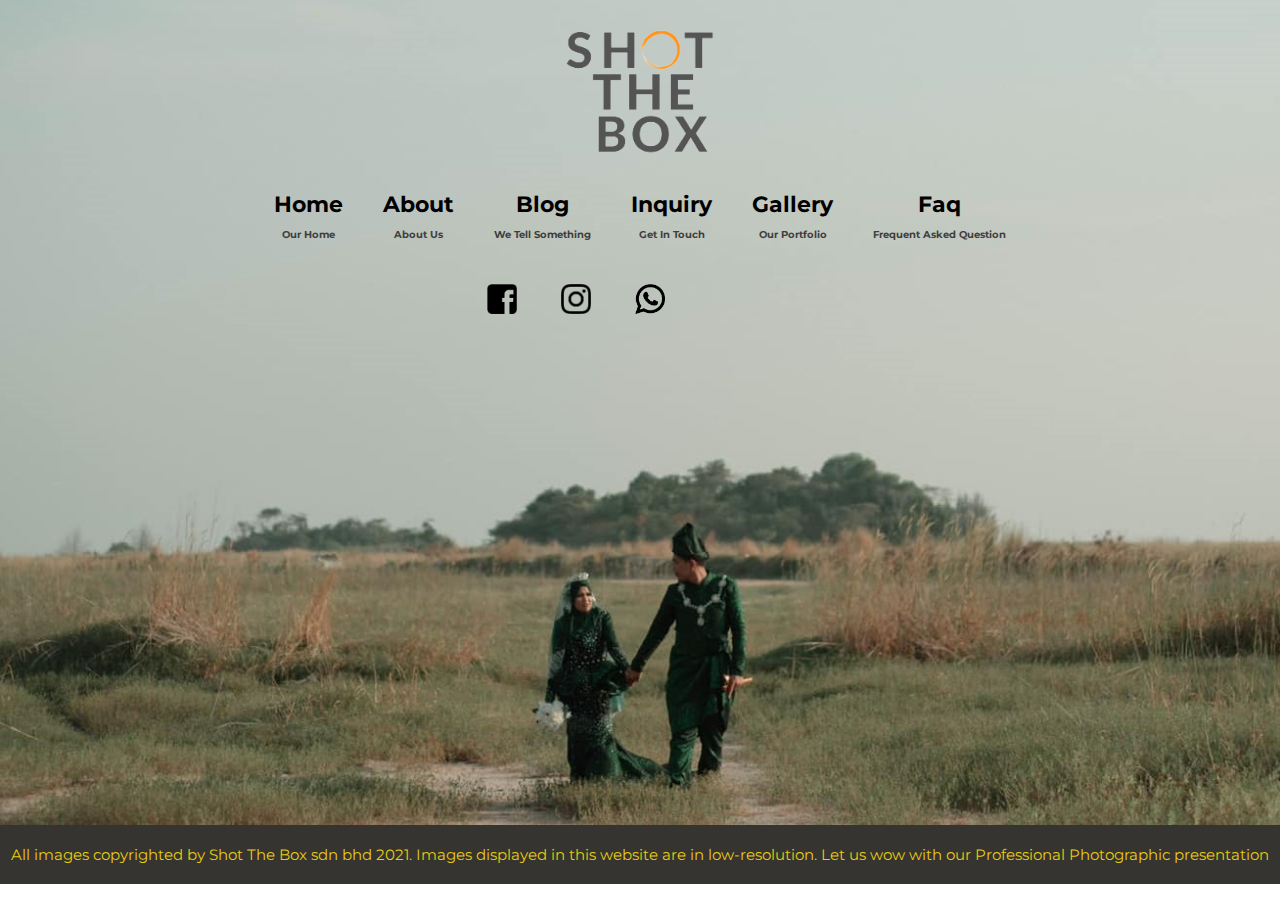
<file: photography_project_website/index.html>
<!DOCTYPE html>
<html lang="en" dir="ltr">
  <head>
    <meta charset="utf-8">
    <meta name="viewport" content="width=device-width, initial-scale=1.0">
    <meta http-equiv="X-UA-Compatible" content="IE=edge">
    <link rel="stylesheet" href="https://fonts.googleapis.com/css?family=Montserrat|Ubuntu">
    <link rel="stylesheet" href="CSS/style.css">
    <link rel="icon" href="image/logostb.png">
    <title>Shot The Box - Professional Wedding Photographer</title>
  </head>

  <body>
    <div class="header">
      <div class="inner-header">
        <div class="logo_container">
          <img src="image/logo-stb.png" alt="logo" class="logo">
        </div>
        <div class="navigation-block">
          <a  href="#">
            <li>Home</li>
            <p>Our Home</p>
          </a>
          <a href="about.html">
            <li>About</li>
            <p>About Us</p>
          </a>
          <a href="#">
            <li>Blog</li>
            <p>We Tell Something</p>
          </a>
          <a href="#">
            <li>Inquiry</li>
            <p>Get In Touch</p>
          </a>
          <a href="#">
            <li>Gallery</li>
            <p>Our Portfolio</p>
          </a>
          <a href="#">
            <li>Faq</li>
            <p>Frequent Asked Question</p>
          </a>
        </div>
        <div class="socmed_block">
          <div class="sc_con">
              <a class="icon_button" href="https://www.facebook.com/ShottheBox">
                <img src="image/fb_logo.png" alt="fb_logo.png" class="icon icon_hover">
              </a>
              <a class="icon_button" href="https://www.instagram.com/shotthebox/">
                <img src="image/ig_logo.png" alt="ig_logo.png" class="icon icon_hover">
              </a>
              <a class="icon_button" href="https://wa.link/z4watp">
                <img src="image/ws_logo.png" alt="ws_logo.png" class="icon icon_hover">
              </a>
          </div>
        </div>
      </div>
    </div>
  </body>
  <footer>
    <div class="footer">
      All images copyrighted by Shot The Box sdn bhd 2021. Images displayed in this website are in low-resolution. Let us wow with our Professional Photographic presentation
    </div>
  </footer>
</html>
</file>
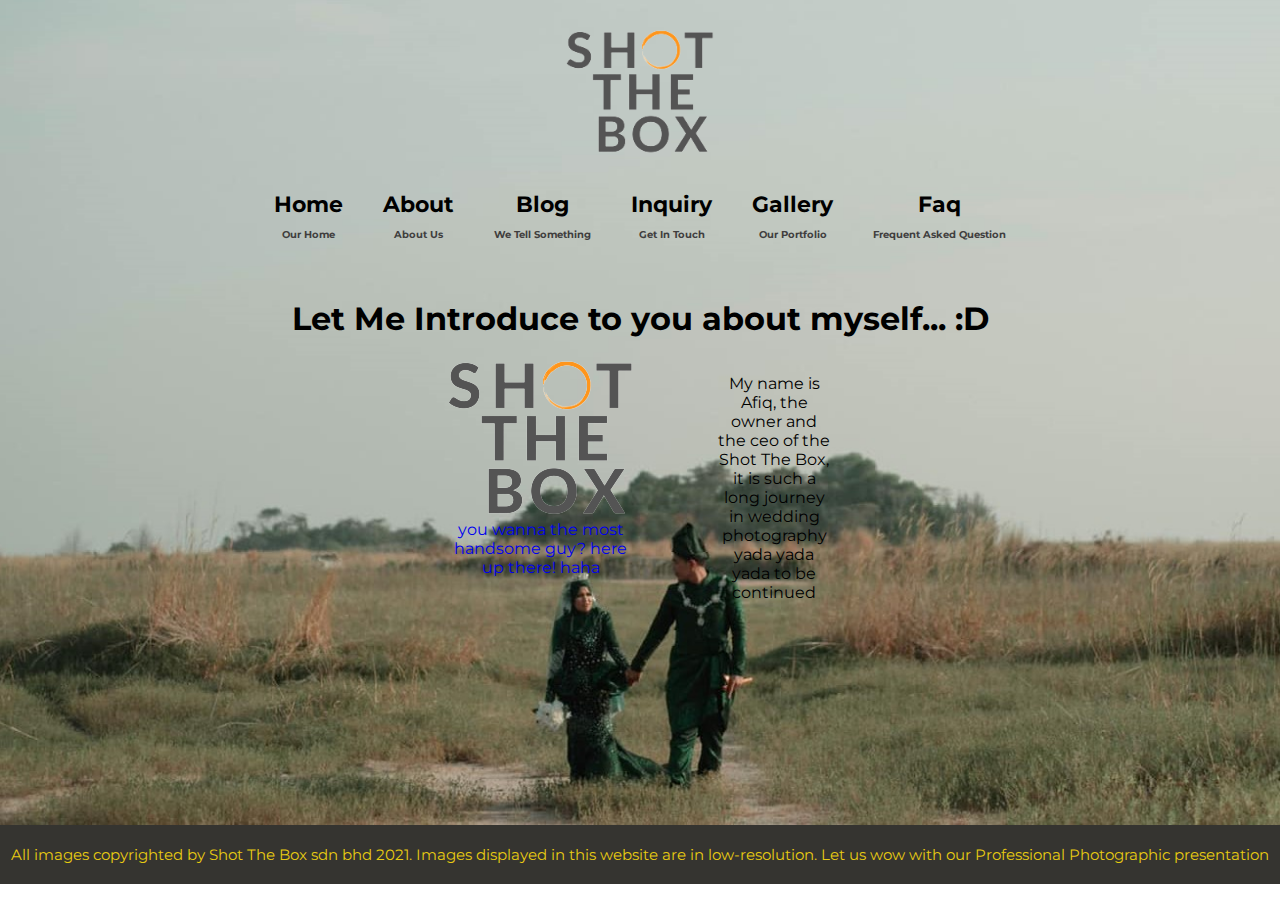
<file: photography_project_website/about.html>
<!DOCTYPE html>
<html lang="en" dir="ltr">
  <head>
    <meta charset="utf-8">
    <meta name="viewport" content="width=device-width, initial-scale= 1.0">
    <meta http-equiv="X-UA-Compatible" content="IE-edge">
    <link rel="stylesheet" href="https://fonts.googleapis.com/css?family=Montserrat|Ubuntu">
    <link rel="stylesheet" href="CSS/about.css">
    <link rel="stylesheet" href="CSS/style.css">

    <link href="image/logo-stb.png" rel="logo">
    <title>Shot The Box - Professional Wedding Photographer</title>
  </head>
  <body>
    <div class="header">
      <div class="inner-header">
        <div class="logo_container">
          <a href="#">
            <img src="image/logo-stb.png" alt="logo" class="logo">
          </a>
        </div>
        <div class="navigation-block">
          <a  href="index.html">
            <li>Home</li>
            <p>Our Home</p>
          </a>
          <a href="about.html">
            <li>About</li>
            <p>About Us</p>
          </a>
          <a href="#">
            <li>Blog</li>
            <p>We Tell Something</p>
          </a>
          <a href="#">
            <li>Inquiry</li>
            <p>Get In Touch</p>
          </a>
          <a href="#">
            <li>Gallery</li>
            <p>Our Portfolio</p>
          </a>
          <a href="#">
            <li>Faq</li>
            <p>Frequent Asked Question</p>
          </a>
        </div>
      <div class="about">
        <div class= "palingup">
          <h1 class="aboutheader">
            Let Me Introduce to you about myself... :D
          </h1>
          <div class="c1">
            <p class="myself">My name is Afiq, the owner and the ceo of the Shot The Box, it is such a long journey in wedding photography yada yada yada to be continued</p>
            <a class="b1" href="#">
              <img src="image/logo-stb.png">you wanna the most handsome guy? here up there! haha</img>
            </a>
          </div>
        </div>
      </div>
    </div>
  </body>
  <footer>
  <div class="footer">
    All images copyrighted by Shot The Box sdn bhd 2021. Images displayed in this website are in low-resolution. Let us wow with our Professional Photographic presentation
  </div>
  </footer>
</html>
</file>
<file: photography_project_website/CSS/style.css>
*{

  padding: 0;
  list-style: none;
  text-decoration: none;
  font-family: Montserrat;
}

body {
  margin: 0;
}

/* Home page*/

.header{

	width: 100%;
	height: 93.8vh;
  display: block;
  position: relative;
  background: url(../image/bg1.jpg) no-repeat center center/cover;
  box-sizing: border-box;
}

.inner-header {
  width: 100%;
  height: 100%;
  display: block;
  margin: 0 auto;

}


.logo_container{
  height: 20%;
  margin-left: auto;
  margin-right: auto;
  padding-bottom: -95%;
  display: table;
  float: none;
}


.logo {
  margin-top: 15%;
  margin-left: auto;
  margin-right: auto;
  display: block;
  width: 80%;
  cursor: pointer;
}

.navigation-block{
  height: 10%;
  margin-top: 2%;
  margin-left: auto;
  margin-right: auto;
  margin-bottom: 2%;
  display: table;
  float: none;
}

.navigation-block a{
  height: 100%;
  display:inline-block;
  margin-left: auto;
  margin-right: auto;
  padding: 0px 20px;
  font-size: 22px;
  font-weight: bold;
  color: black;
  text-align: center;
}

.navigation-block a:hover {
  color: white;
}

.navigation-block a p {
  color: #403e3e;
  text-align: center;
  font-size: 10px;
  font-weight: lighter italic;
}

.socmed_block{
  width: 50%;
  height: 60px;
  margin-left: auto;
  margin-right: auto;
  margin-bottom: 2%;
  float: none;
}

.sc_con {
  margin-left: auto;
  margin-right: auto;
  margin-top: -40px;
  width: 70%;
  height: 100%;
  vertical-align: sub;
  padding-left: 225px;
  box-sizing: border-box;
}

.icon {
  width: 30px;
  display: inline !important;
  text-align: center;
  align-items: center;
  cursor: pointer;
  margin-left: 20px;
  margin-right: 20px;
}

.icon_hover:hover{
  background-color: white;
  border-radius: 50%;
}

/* --------------------------- */

.footer {
  text-align: center;
  padding-bottom: 20px;
  padding-top: 20px;
  color: #E8CB11;
  background-color: #353430;
  font-size: 15px;
}

@media screen and (max-width: 1300px) {

  .header{
  	height: 91.7vh;
  }


  .sc_con {
    padding-left: 115px;
    margin-top: -15px;
    width: 90%;
  }

  .icon {
    margin-left: 20px;
    margin-right: 20px;
  }

}

@media screen and (device-width: 800px) {
  .sc_con {
    padding-left: 115px;
    margin-top: -15px;
    width: 90%;
  }

  .icon {
    margin-left: 20px;
    margin-right: 20px;
  }

}
</file>
<file: photography_project_website/CSS/about.css>
* {
  font-family: Montserrat;
}


.palingup {
  width: 60%;
  margin-left: auto;
  margin-right: auto;
  text-decoration: none;
  grid-row: auto;
  position: relative;
  padding-bottom: 20rem;
  z-index: 1;
}

.aboutheader {
  text-align: center;
  font-size: 2rem;
  font-weight: bold;
  color: black;
  border: auto;
  margin: auto;
  margin-bottom: 20px;

}

.myself {
  text-align: center;
  font-size: 1rem;
  float: right;
  display:inline-block;
  width: 30%

}

.about .img {
  display: block;
  position: relative;
  display: table;
}

.b1 {
  display: table;
  width: 50%;
}
.c1 {
  width: 50%;
  margin-left: auto;
  margin-right: auto;
}

.about a {
  width: 10%;
  text-align: center;
}
</file>
